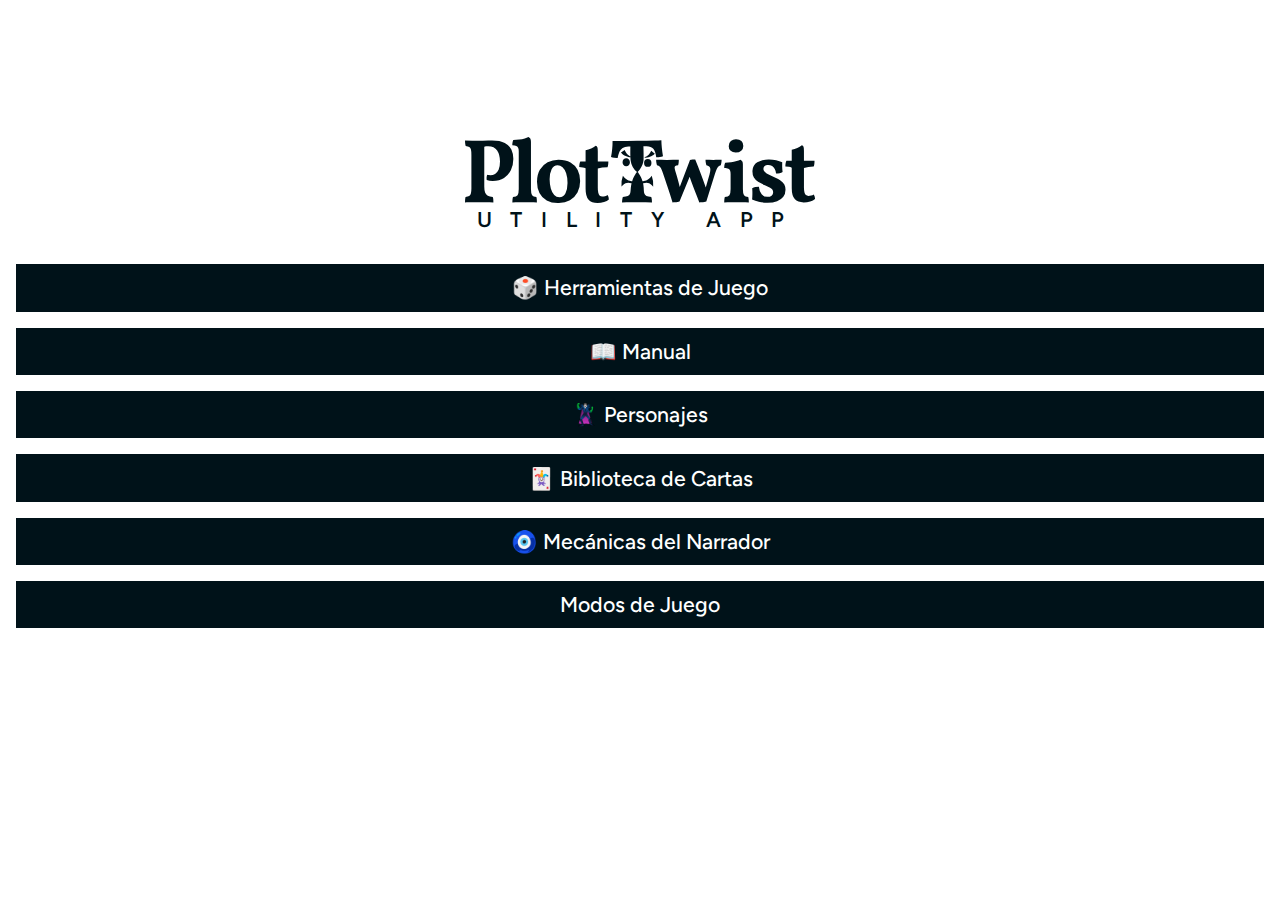
<file: index.html>
<!DOCTYPE html>
<html lang="en">
<head>
    <meta charset="UTF-8">
    <meta name="viewport" content="width=device-width, initial-scale=1.0">
    <title>Plot Twist Utility App</title>
    <link rel="stylesheet" href="./styles.css">
    <link rel="preconnect" href="https://fonts.googleapis.com">
    <link rel="preconnect" href="https://fonts.gstatic.com" crossorigin>
    <link href="https://fonts.googleapis.com/css2?family=Figtree:ital,wght@0,300..900;1,300..900&family=Vollkorn:ital,wght@0,400..900;1,400..900&display=swap" rel="stylesheet">
</head>
<body>
    <div class="container-landing">
        <div class="sec-logo">
            <img src="./imagenes/plottwist-logo.svg" alt="Logo Plot Twist" id="landing-logo">
        <p id="logo-tag">utility app</p></div>
        <div class="main-menu">
            <button class="mm-btn" onclick="window.location.href='./herramientas.html';">🎲 Herramientas de Juego</button>
            <button class="mm-btn" onclick="window.location.href='./manual.html';">📖 Manual</button>
            <button class="mm-btn" onclick="window.location.href='./personajes.html';">🦹‍♂️ Personajes</button>
            <button class="mm-btn" onclick="window.location.href='./biblioteca.html';">🃏 Biblioteca de Cartas</button>
            <button class="mm-btn" onclick="window.location.href='./mecanicas-narrador.html';">🧿 Mecánicas del Narrador</button>
            <button class="mm-btn" onclick="window.location.href='./modos.html';">Modos de Juego</button>
        </div>
    </div>
</body>
</html>
</file>
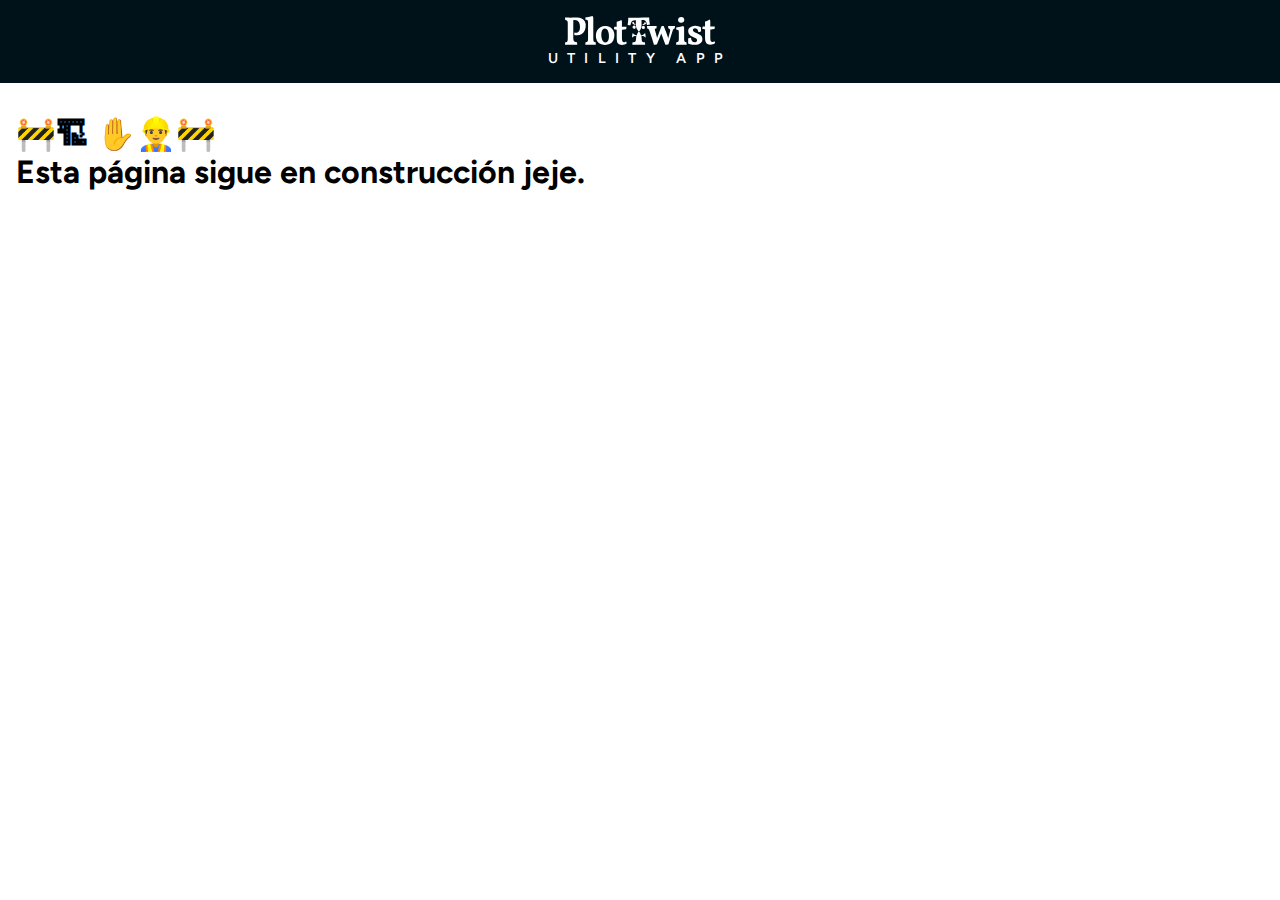
<file: biblioteca.html>
<!DOCTYPE html>
<html lang="en">
<head>
    <meta charset="UTF-8">
    <meta name="viewport" content="width=device-width, initial-scale=1">
    <title>PlotTwist Utilitxy | Herramientas</title>
    <link rel="stylesheet" href="./styles.css">
    <link rel="preconnect" href="https://fonts.googleapis.com">
    <link rel="preconnect" href="https://fonts.gstatic.com" crossorigin>
    <link href="https://fonts.googleapis.com/css2?family=Figtree:ital,wght@0,300..900;1,300..900&family=Vollkorn:ital,wght@0,400..900;1,400..900&display=swap" rel="stylesheet">
    <link rel="stylesheet" href="./styles-dado.css">
</head>
<body>
    <div class="container">
        <a href="./index.html">
        <div class="sec-logo-inpage">
            <img src="./imagenes/plottwist-logo.svg" alt="Logo Plot Twist" id="landing-logo-inpage">
        <p id="logo-tag-inpage">utility app</p></div></a>
        <div class="en-construccion">
        <h1>🚧🏗 ✋👷‍♂️🚧<br>Esta página sigue en construcción jeje.</h1>
      </div>
    </div>
</body>
<script src="./script.js"></script>
<script src="./script-dados.js"></script>
</html>
</file>
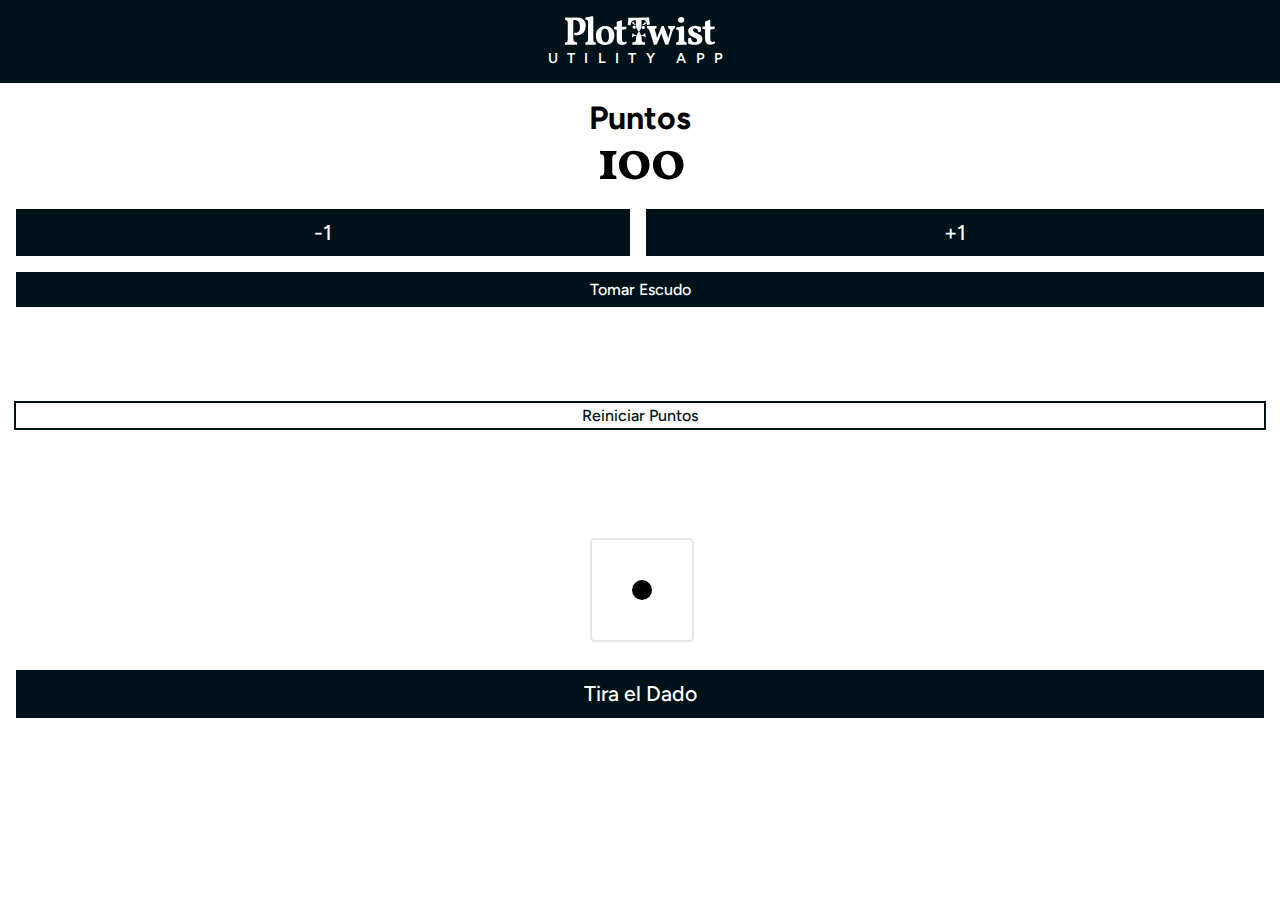
<file: herramientas.html>
<!DOCTYPE html>
<html lang="en">
<head>
    <meta charset="UTF-8">
    <meta name="viewport" content="width=device-width, initial-scale=1">
    <title>PlotTwist Utilitxy | Herramientas</title>
    <link rel="stylesheet" href="./styles.css">
    <link rel="preconnect" href="https://fonts.googleapis.com">
    <link rel="preconnect" href="https://fonts.gstatic.com" crossorigin>
    <link href="https://fonts.googleapis.com/css2?family=Figtree:ital,wght@0,300..900;1,300..900&family=Vollkorn:ital,wght@0,400..900;1,400..900&display=swap" rel="stylesheet">
    <link rel="stylesheet" href="./styles-dado.css">
</head>
<body>
    <div class="container">
        <a href="./index.html">
        <div class="sec-logo-inpage">
            <img src="./imagenes/plottwist-logo.svg" alt="Logo Plot Twist" id="landing-logo-inpage">
        <p id="logo-tag-inpage">utility app</p></div></a>

        <div class="contador">
            <h1>Puntos</h1>
            <div class="display-sec">
            <p class="display"><span id="puntos"></span></p>
        </div>
        <div class="sec-botones">
            <button id="restar">-1</button>
            <button id="sumar">+1</button>
        </div>
        <button id="tomar-escudo">Tomar Escudo</button>
        <div id="sec-escudo">
            <h2>Escudo</h2>
            <div class="display-sec">
            <p class="display-escudo"><span id="puntos-escudo"></span></p>
        </div>
        <div class="sec-botones">
            <button id="restar-escudo">-1</button>
            <button id="sumar-escudo">+1</button>
        </div>
        </div>
        <button id="reset">Reiniciar Puntos</button>
    </div>
    <div class="dados">
        <div class="game">
            <div class="contenedor-dados">
              <div id='dice1' class="dice dice-one">
                <div id="dice-one-side-one" class='side one'>
                  <div class="dot one-1"></div>
                </div>
                <div id="dice-one-side-two" class='side two'>
                  <div class="dot two-1"></div>
                  <div class="dot two-2"></div>
                </div>
                <div id="dice-one-side-three" class='side three'>
                  <div class="dot three-1"></div>
                  <div class="dot three-2"></div>
                  <div class="dot three-3"></div>
                </div>
                <div id="dice-one-side-four" class='side four'>
                  <div class="dot four-1"></div>
                  <div class="dot four-2"></div>
                  <div class="dot four-3"></div>
                  <div class="dot four-4"></div>
                </div>
                <div id="dice-one-side-five" class='side five'>
                  <div class="dot five-1"></div>
                  <div class="dot five-2"></div>
                  <div class="dot five-3"></div>
                  <div class="dot five-4"></div>
                  <div class="dot five-5"></div>
                </div>
                <div id="dice-one-side-six" class='side six'>
                  <div class="dot six-1"></div>
                  <div class="dot six-2"></div>
                  <div class="dot six-3"></div>
                  <div class="dot six-4"></div>
                  <div class="dot six-5"></div>
                  <div class="dot six-6"></div>
                </div>
              </div>
            </div>
          </div>
          <div id='roll'><button class="botonsote">Tira el Dado</button></div>
    </div>
    </div>
</body>
<script src="./script.js"></script>
<script src="./script-dados.js"></script>
</html>
</file>
<file: styles.css>
body{
    margin: 0;
    padding: 0;
}
a{
    text-decoration: none;
}
:root{
    --main-font: 'Figtree', sans-serif;
    --sec-font: 'Vollkorn', serif;
    --color1: #001219;
}
.container, .container-landing{
    display: flex;
    flex-direction: column;
    justify-content: flex-start;
    height: 85vh;
    margin: 0;
}
.container-landing{
    justify-content: center;
}
.sec-logo{
    margin: 1rem;
}
.sec-logo-inpage{
    padding: 1rem;
    background-color: var(--color1);
    margin-bottom: 1rem;
}
#landing-logo{
    margin: 0;
    max-width: 350px;
    position:relative;
    left: 50%;
    transform: translate(-50%,0);
}
#landing-logo-inpage{
    margin: 0;
    max-width: 150px;
    position:relative;
    left: 50%;
    transform: translate(-50%,0);
    filter: invert(100%) sepia(100%) saturate(0%) hue-rotate(268deg) brightness(102%) contrast(106%);
}
#logo-tag{
    font-family: var(--main-font);
    font-size: 1.33rem;
    font-weight: 600;
    color: var(--color1);

    letter-spacing: 14pt;
    text-align:center;
    text-transform: uppercase;
    margin: 0;
}
#logo-tag-inpage{
    font-family: var(--main-font);
    font-size: 0.9rem;
    font-weight: 600;
    color: white;

    letter-spacing: 7pt;
    text-align:center;
    text-transform: uppercase;
    margin: 0;
}
.main-menu{
    display: flex;
    flex-direction: column;
    gap: 1rem;
    margin: 1rem;
}
.mm-btn, .mm-btn:focus, #sumar, #restar, #tomar-escudo, #restar-escudo, #sumar-escudo, .botonsote{
    font-family: var(--main-font);
    font-weight: 500;
    font-size: 1.33rem;
    color: white;
    padding: .7rem;
    background-color: var(--color1);
    border: 1.5px white;
}
.mm-btn:active, #reset{
    font-family: var(--main-font);
    font-weight: 500;
    font-size: 1.33rem;
    color: var(--color1);
    background-color: white;
    outline: 2px var(--color1) solid;
}
h1, h2{
    font-family: var(--main-font);
    margin: 0;
}
p{
    font-size: 13pt;
}
.contador, .dados{
    flex-grow: 1;
    margin: 0 1rem;
    text-align: center;
}
.display-sec{
    margin: 0;
}
.display, .display-escudo{
    font-family: var(--sec-font);
    font-weight: 700;
    font-size: 3.5rem;
    letter-spacing: -2pt;
    margin: 0 0 1rem 0;
    line-height: 3.5rem;
}
.sec-botones{
    display: flex;
    gap: 1rem;
    margin: 0 0 1rem 0;
}
#sumar, #restar, #restar-escudo, #sumar-escudo{
    flex-grow: 1;
}
#tomar-escudo, #restar-escudo, #sumar-escudo, #reset{
    font-size: 1rem;
    padding: 0.5rem;
    width: 100%;
}
#reset{
    border: none;
    padding: 0.2rem;
}
#roll{
    margin: 0;
    width: 100%;
}
.botonsote{
    width: 100%;
}
.en-construccion{
    margin: 1rem;
}
</file>
<file: styles-dado.css>
.dados {
    display: flex;
    flex-direction: column;
    justify-content: center;
    align-items: center;
    margin: 1rem;
  }
  
  .game {
    position: relative;
  }
  
  .contenedor-dados {
    position: relative;
    margin: 0 0 2rem 0;
  }
  
  .dice {
    position: relative;
    width: 100px;
    height: 100px;
    transform-style: preserve-3d;
    transition: transform 2s; 
  }
  
  .side {
    position: absolute;
    background-color: #ffF;
    border-radius:5px;
    width: 100px;
    height: 100px;
    border: 2px solid #e5e5e5;
    text-align: center;
    line-height: 2em;
  }
  
  /* Caras del dado */
  
  .side:nth-child(1) {
    transform: translateZ(3.1em); 
  }
  
  .side:nth-child(6) {
    transform: rotateY(90deg) translateZ(3.1em); 
  }
  
  .side:nth-child(3) {
    transform: rotateY(-90deg) translateZ(3.1em); 
  }
  
  .side:nth-child(4) {
    transform: rotateX(90deg) translateZ(3.1em); 
  }
  
  .side:nth-child(5) {
    transform: rotateX(-90deg) translateZ(3.1em); 
  }
  
  .side:nth-child(2) {
    transform: rotateY(-180deg) translateZ(3.1em); 
  }
  
  /* Fin Caras del dado */
  
  .show-1 {
    transform: rotateX(720deg) rotateZ(-720deg); 
  }
  
  .show-6 {
    transform: rotateX(-900deg) rotateZ(1080deg); 
  }
  
  .show-3 {
    transform: rotateY(-450deg) rotateZ(-1440deg); 
  }
  
  .show-4 {
    transform: rotateY(810deg) rotateZ(720deg); 
  }
  
  .show-5 {
    transform: rotateX(-810deg) rotateZ(-1080deg); 
  }
  
  .show-2 {
    transform: rotateX(450deg) rotateZ(-720deg); 
  }
  
  /* Posiciones de los puntos en las caras del dado */
  
  .dot {
    position: absolute;
    width: 20px;
    height: 20px;
    margin: -10px;
    border-radius: 50%;
    background-color: black;
  }
  
  .one-1 {
    top: 50%;
    left: 50%;
  }
  
  .two-1 {
    top: 20%;
    left: 20%; 
  }
  
  .two-2 {
    top: 80%;
    left: 80%; 
  }
  
  .three-1 {
    top: 20%;
    left: 50%; 
  }
  
  .three-2 {
    top: 50%;
    left: 50%; 
  }
  
  .three-3 {
    top: 80%;
    left: 50%; 
  }
  
  .four-1 {
    top: 20%;
    left: 80%; 
  }
  
  .four-2 {
    top: 80%;
    left: 80%; 
  }
  
  .four-3 {
    top: 20%;
    left: 20%; 
  }
  
  .four-4 {
    top: 80%;
    left: 20%; 
  }
  
  .five-1 {
    top: 20%;
    left: 20%; 
  }
  
  .five-2 {
    top: 80%;
    left: 80%; 
  }
  
  .five-3 {
    top: 50%;
    left: 50%; 
  }
  
  .five-4 {
    top: 20%;
    left: 80%; 
  }
  
  .five-5 {
    top: 80%;
    left: 20%; 
  }
  
  .six-1 {
    top: 20%;
    left: 20%; 
  }
  
  .six-2 {
    top: 50%;
    left: 20%; 
  }
  
  .six-3 {
    top: 80%;
    left: 20%; 
  }
  
  .six-4 {
    top: 20%;
    left: 80%; 
  }
  
  .six-5 {
    top: 50%;
    left: 80%; 
  }
  
  .six-6 {
    top: 80%;
    left: 80%; 
  }
</file>
